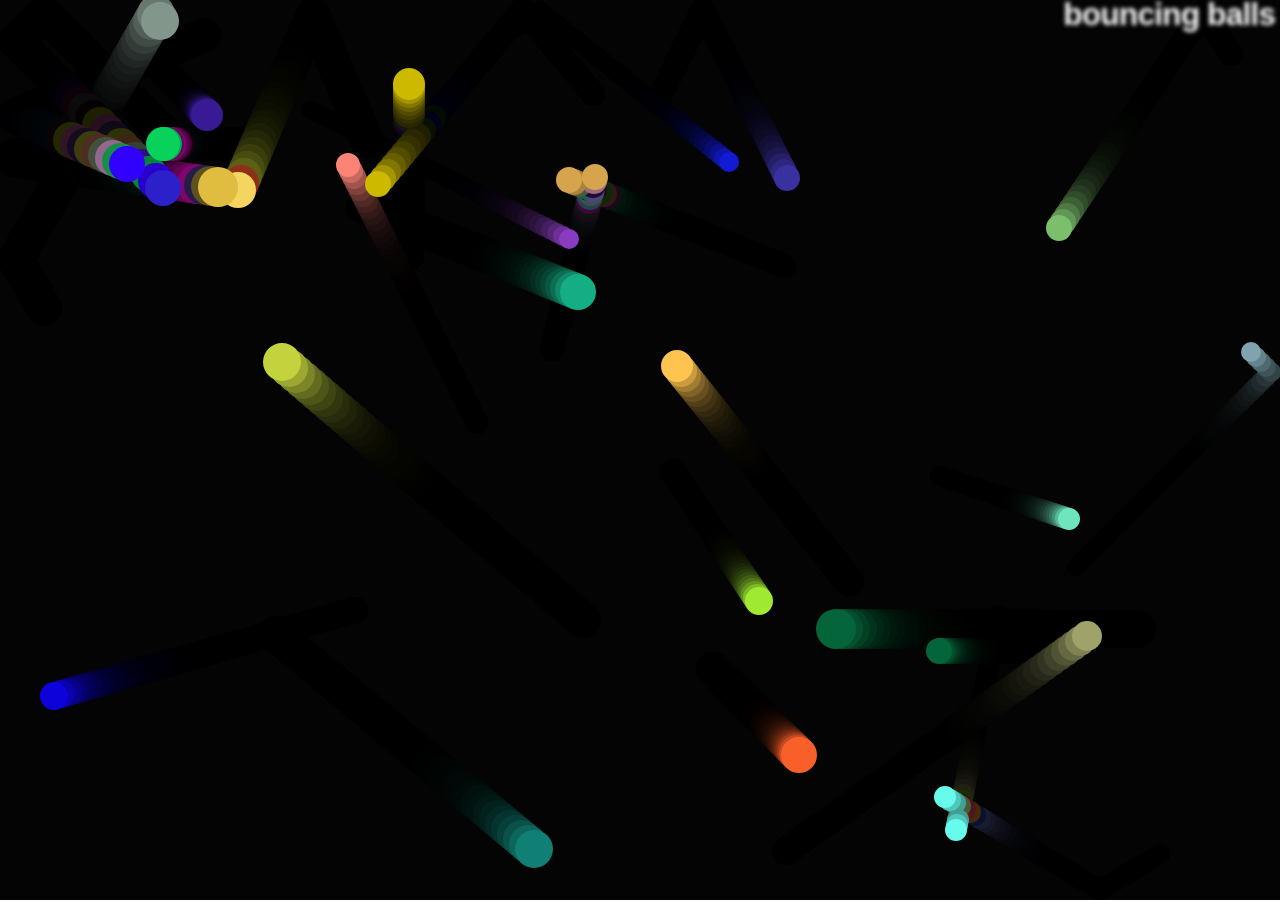
<file: 13_12_23/index.html>
<!DOCTYPE html>
<html lang="en-us">
  <head>
    <meta charset="utf-8">
    <meta name="viewport" content="width=device-width">
    <title>Bouncing balls</title>
    <link rel="stylesheet" href="style.css">
  </head>

  <body>
    <h1>bouncing balls</h1>
    <canvas></canvas>

    <script src="main.js"></script>
  </body>
</html>
</file>
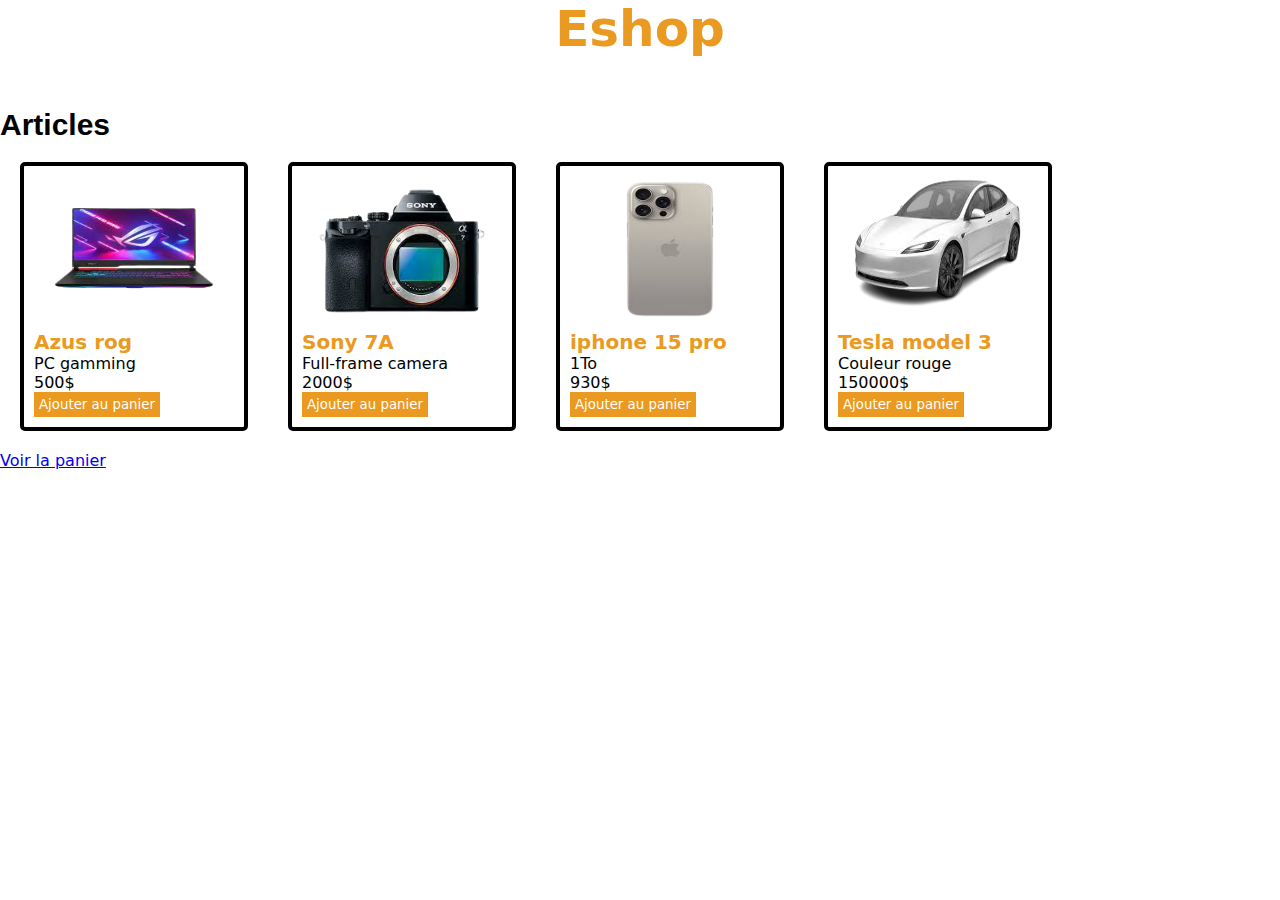
<file: Eshop/index.html>
<!DOCTYPE html>
<html lang="en">
<head>
    <meta charset="UTF-8">
    <meta name="viewport" content="width=device-width, initial-scale=1.0">
    <title>Document</title>
    <link rel="stylesheet" href="style.css">
    <script src="./assets/articles.js"></script>

</head>
<body>
    <h1>Eshop</h1>
    <div>
        <h2>Articles</h2>
        <div class="articlesList">
        </div>
    </div>
    <a href="cart.html">Voir la panier</a>
    <script>
        addedTocart=[]

        let articlesList=document.querySelector('.articlesList')
        // console.log(articles.length)
        for(i=0;i<articles.length;i++){

            let article=document.createElement('div')
            article.setAttribute('class','article')

            let name=document.createElement('p')
            name.textContent=articles[i].name
            name.setAttribute('class','articleName')

            let description=document.createElement('p')
            description.textContent=articles[i].description
            description.setAttribute('class','articleDescription')

            let price=document.createElement('p')
            price.textContent=articles[i].price+"$"
            price.setAttribute('class','articlePrice')

            let cover=document.createElement('img')
            cover.src=articles[i].cover
            cover.setAttribute('class','articleCover')

            let button=document.createElement('button')
            button.setAttribute('id',articles[i].id)
            button.addEventListener('click',(()=>{ 
            addedTocart.push(button.id)
            localStorage.setItem('toCart',addedTocart)
            console.log(localStorage.toCart)
            }
              ))
            button.textContent='Ajouter au panier'
            // button.addEventListener('click',addToCart)

            article.append(cover)
            article.append(name)
            article.append(description)
            article.append(price)
            article.append(button)
            articlesList.append(article)
        }
    </script>
</body>
</html>
</file>
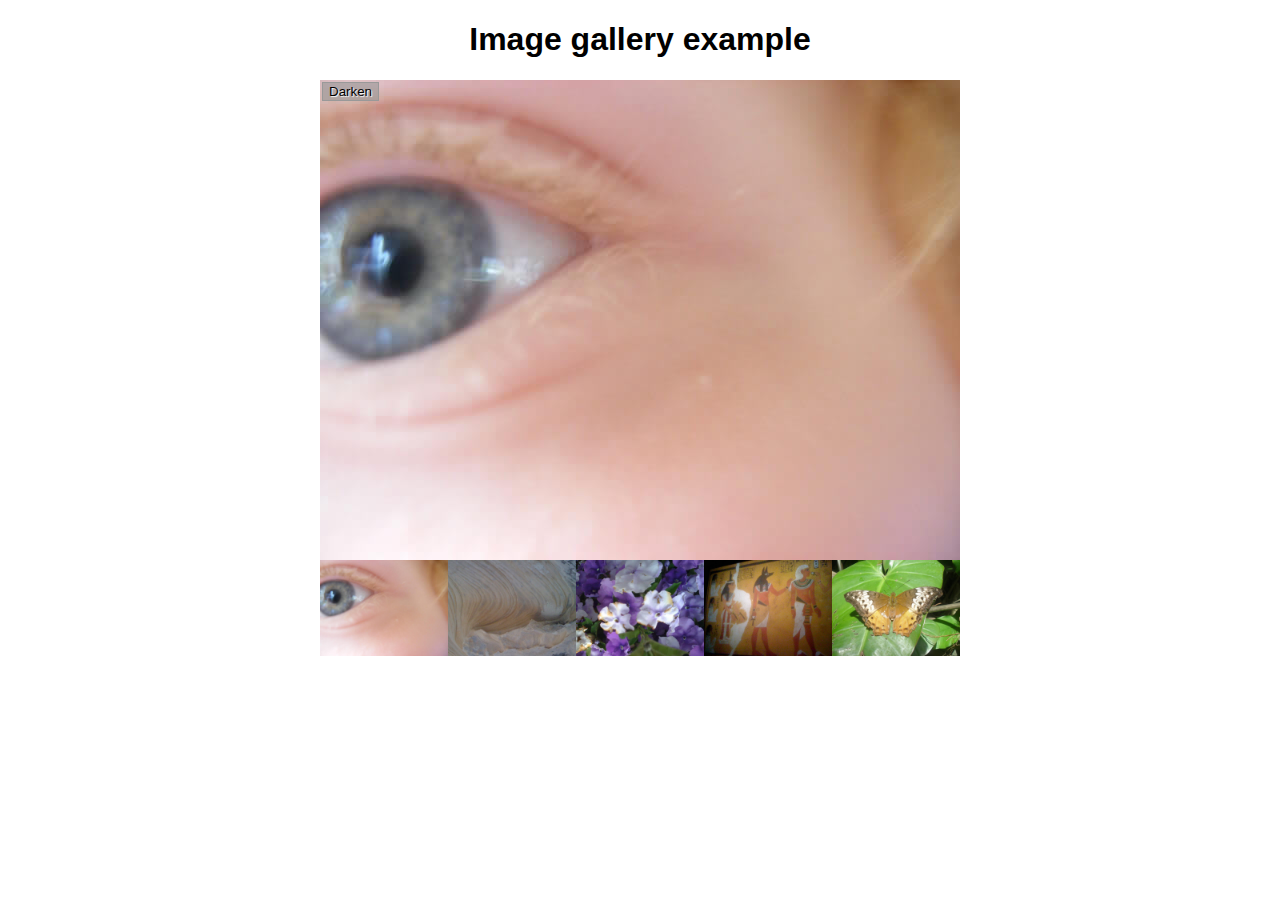
<file: gallery-start/gallery-start/index.html>
<!DOCTYPE html>
<html lang="en-us">
  <head>
    <meta charset="utf-8">

    <title>Image gallery</title>

    <link rel="stylesheet" href="style.css">
    
  </head>

  <body>
    <h1>Image gallery example</h1>

    <div class="full-img">
      <img class="displayed-img" src="images/pic1.jpg" alt="Closeup of a human eye">
      <div class="overlay"></div>
      <button class="dark">Darken</button>
    </div>

    <div class="thumb-bar">


    </div>
    <script src="main.js"></script>
  </body>
</html>
</file>
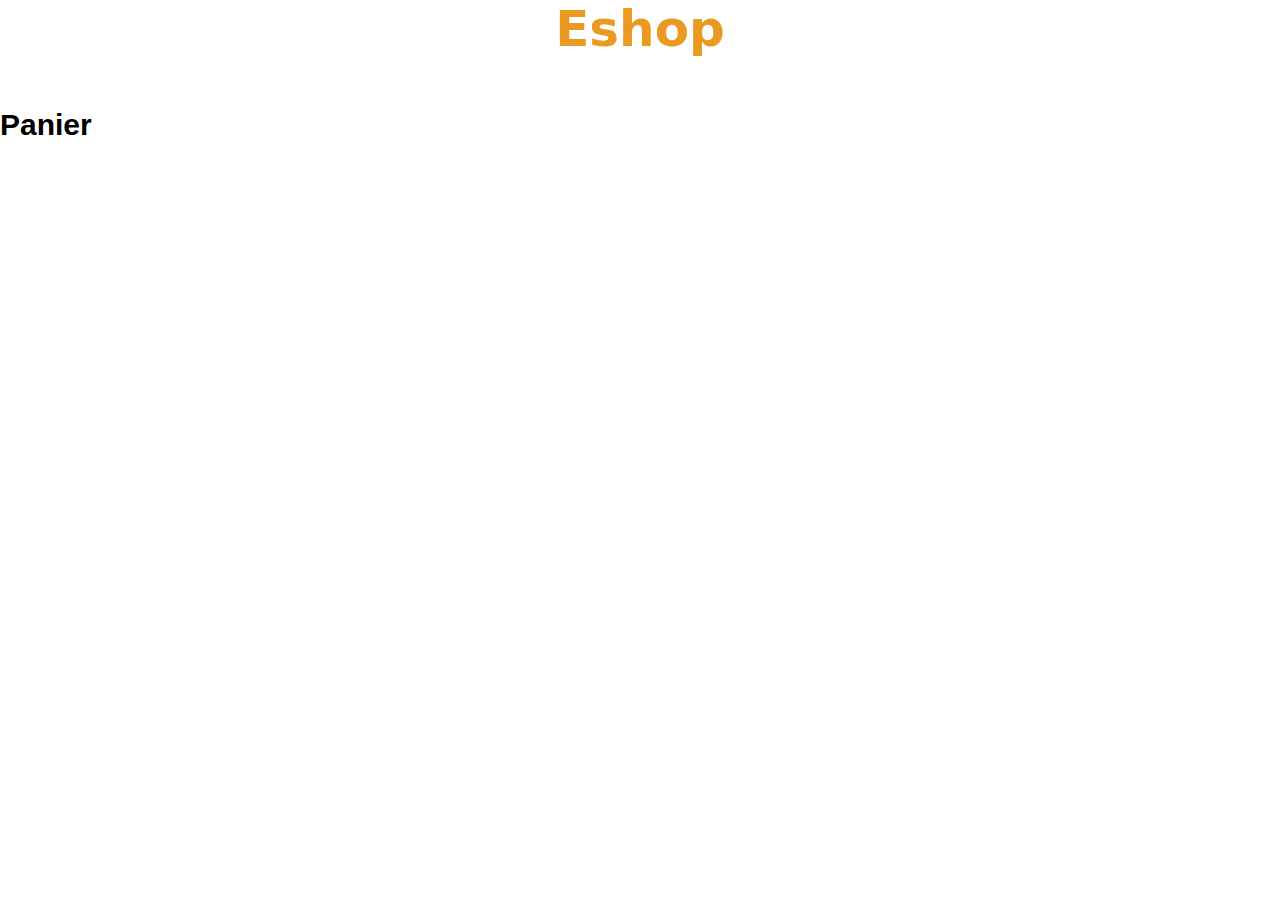
<file: Eshop/cart.html>
<!DOCTYPE html>
<html lang="en">
<head>
    <meta charset="UTF-8">
    <meta name="viewport" content="width=device-width, initial-scale=1.0">
    <title>Document</title>
    <script src="./assets/articles.js"></script>
    <link rel="stylesheet" href="style.css">
</head>
<body>
    <h1>Eshop</h1>
    <div>
        <h2>Panier</h2>
        <div class="cartList">

        </div>
    </div>
    <script>
        let cartList=document.querySelector('.cartList')
       let articlesTable=[]
        let  idInCart=localStorage.toCart.split(',')

        // Number(idInCart)
            // console.log(idInCart)

      for(i=0;i<idInCart.length;i++){
            console.log(typeof(idInCart[i]))

        for(j=0;j<articles.length;j++){
            if(articles[j].id==idInCart[i]){
                articlesTable.push(articles[j])
            }
        }
    }
   for(i=0;i<articlesTable.length;i++){
    let article=document.createElement('p')
    article.setAttribute('class','lineArticle')

    let cover=document.createElement('img')
    cover.src=articlesTable[i].cover
    
    let name=document.createElement('span')
    name.textContent=articlesTable[i].name

    let price=document.createElement('span')
    price.textContent=articlesTable[i].price

    article.append(cover)
    article.append(name)
    article.append(price)
    cartList.append(article)

   }
   
    </script>
</body>
</html>
</file>
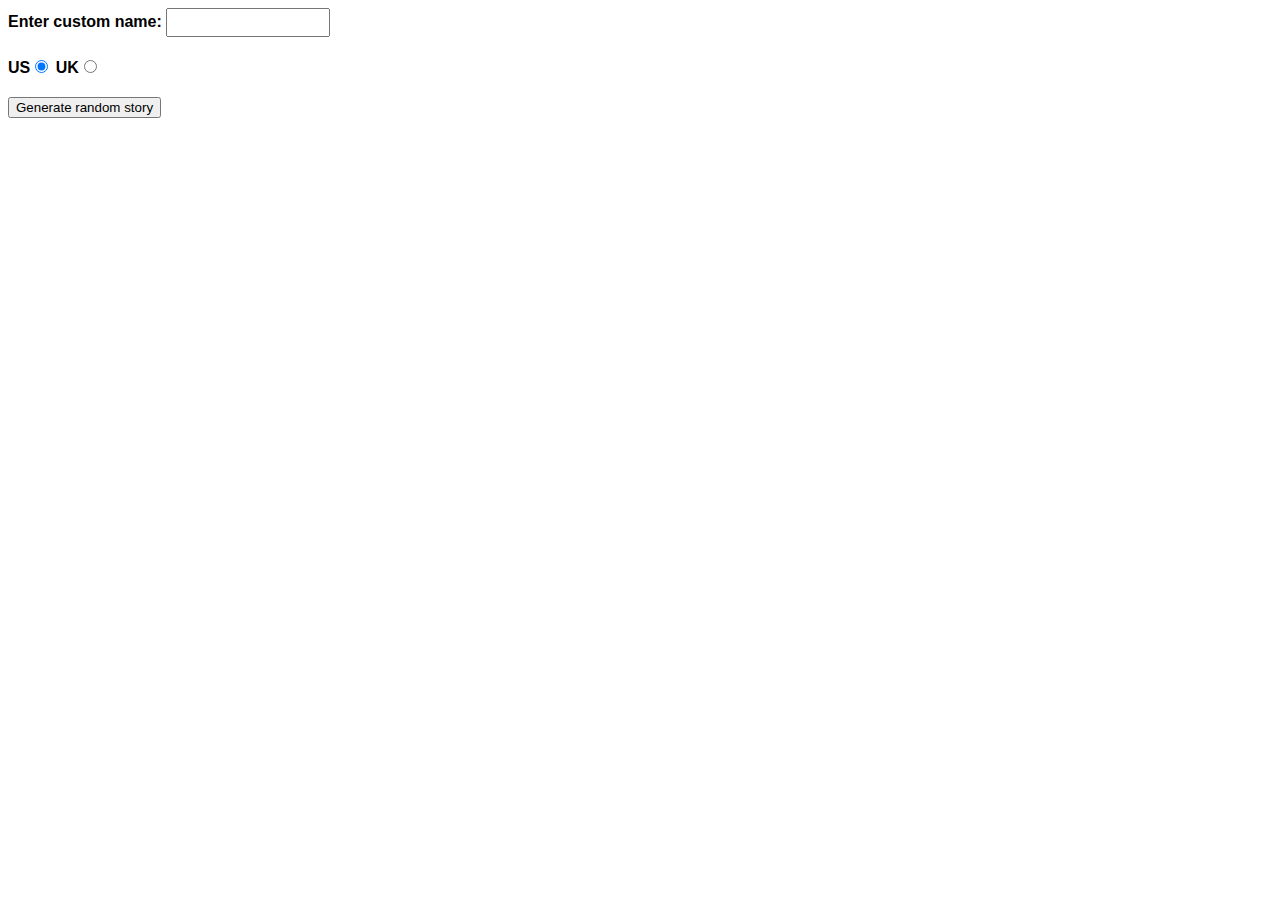
<file: GenarateurHistoireAbsurde/index .html>
<!DOCTYPE html>
<html lang="en-us">
  <head>
    <meta charset="utf-8" />
    <meta name="viewport" content="width=device-width" />

    <title>Silly story generator</title>

    <style>
      body {
        font-family: helvetica, sans-serif;
        width: 350px;
      }

      label {
        font-weight: bold;
      }

      div {
        padding-bottom: 20px;
      }

      input[type="text"] {
        padding: 5px;
        width: 150px;
      }

      p {
        background: #ffc125;
        color: #5e2612;
        padding: 10px;
        visibility: hidden;
      }
    </style>
  </head>

  <body>
    <div>
      <label for="customname">Enter custom name:</label>
      <input id="customname" type="text" placeholder="" />
    </div>
    <div>
      <label for="us">US</label
      ><input id="us" type="radio" name="ukus" value="us" checked />
      <label for="uk">UK</label
      ><input id="uk" type="radio" name="ukus" value="uk" />
    </div>
    <div>
      <button class="randomize">Generate random story</button>
    </div>
    <!-- Thanks a lot to Willy Aguirre for his help with the code for this assessment -->
    <p class="story"></p>
    <script src="main.js"></script>
  </body>
</html>
</file>
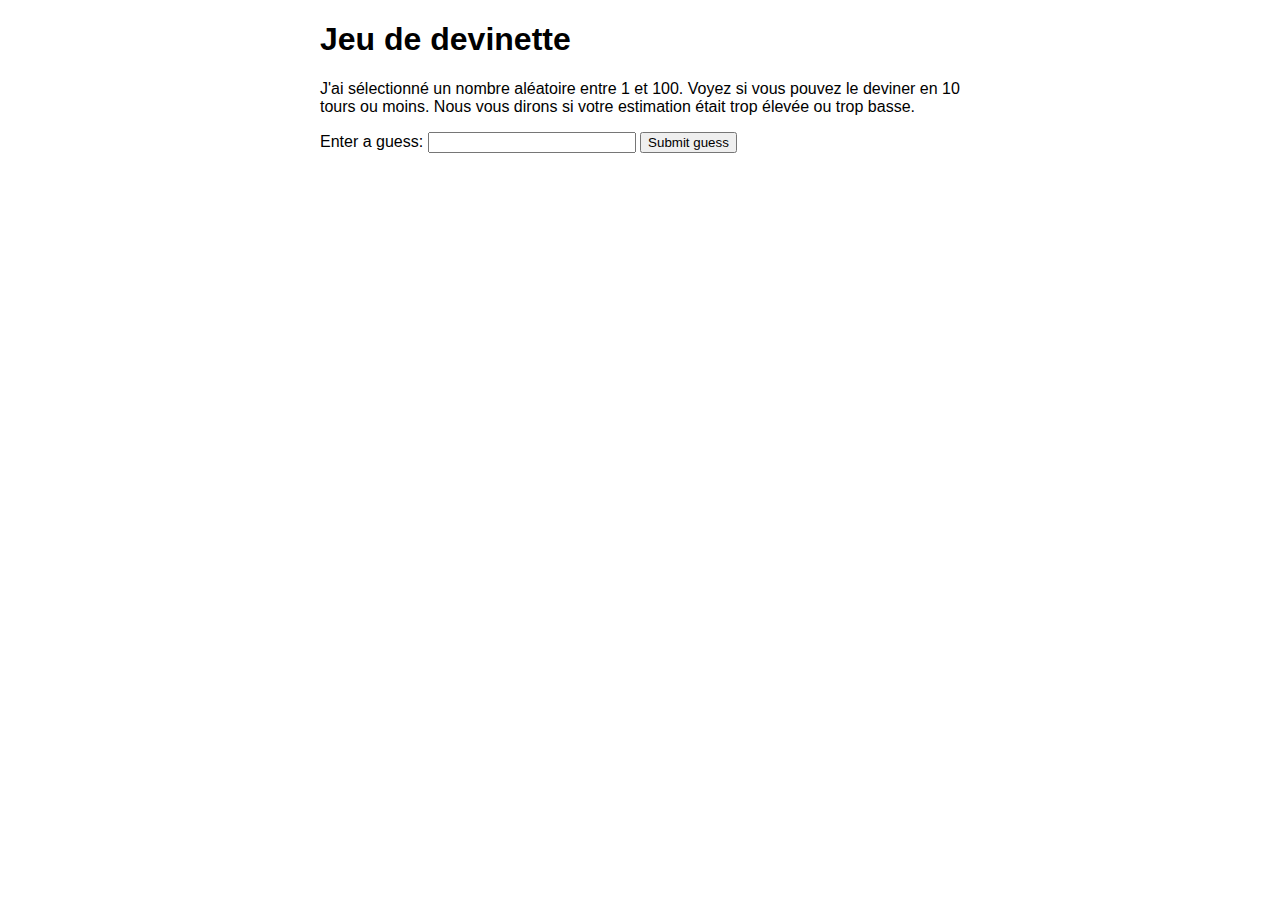
<file: GuessTheNumber/GTN.html>
<!DOCTYPE html>
<html lang="en-us">
  <head>
    <meta charset="utf-8">

    <title>Number guessing game</title>
    <link rel="stylesheet" href="style.css">
  </head>

  <body>
    <h1>Jeu de devinette</h1>

    <p>J'ai sélectionné un nombre aléatoire entre 1 et 100. Voyez si vous pouvez le deviner en 10 tours ou moins. Nous vous dirons si votre estimation était trop élevée ou trop basse.</p>

    <div class="form">
      <label for="guessField">Enter a guess: </label>
      <input type="number" min="1" max="100" required id="guessField" class="guessField">
      <input type="submit" value="Submit guess" class="guessSubmit">
    </div>

    <div class="resultParas">
      <p class="guesses"></p>
      <p class="lastResult"></p>
      <p class="lowOrHi"></p>
    </div>

    <script>
      let randomNumber
      function generateRandomNumber() {
      randomNumber=Math.floor(Math.random()*100)+1;
      console.log(randomNumber)
      }

      generateRandomNumber()
       let count=1;
       let guessField=document.querySelector('#guessField');
       let guessSubmit=document.querySelector('.guessSubmit');
       let guesses=document.querySelector('.guesses');
       let lastResult=document.querySelector('.lastResult');
       let lowOrHi=document.querySelector('.lowOrHi');
       let resultParas =document.querySelector('resultParas')
      let resetBTN=document.createElement('button')
      resetBTN.textContent='Restart'
      document.body.appendChild(resetBTN)
      resetBTN.addEventListener('click',restartGame)
      resetBTN.style.display='none'

    function setGameOver(){
      guessField.disabled=true
      guessSubmit.disabled=true
      resetBTN.style.display='block'
  }
  function restartGame (){
    guesses.textContent=''
    lowOrHi.textContent=''
    lastResult.textContent=''
    guessField.value=0
    count=1
    guessField.disabled=false
    guessSubmit.disabled=false
    generateRandomNumber()
    resetBTN.style.display='none'


  }
      function guessCheck(){
        let userGuess=Number(guessField.value)
        if(count===1){
          lastResult.textContent="Proposition précedente: "
        }
        if(userGuess===randomNumber){
          guesses.textContent='Felicitation vous avez trouvé le nombre'
          guesses.style.background='green'
          lowOrHi.textContent='Vous avez trouvé en '+ count +' essai'
          setGameOver()


        }else if(count===10){
          guesses.textContent='Fin du jeu vous avez epuisé vos 10 chances'
          lowOrHi.textContent=""
          guessField.value=0
          setGameOver()
        }else{

          guesses.textContent='Oops continuer'
          guesses.style.background='red'
          if(userGuess<randomNumber){
            lowOrHi.textContent='Le nombre '+ userGuess +' est inférieur  au  nombre mystère'
          }else{
            lowOrHi.textContent='Le nombre '+ userGuess +' est supérieur  au  nombre mystère'
          }
          lastResult.textContent+=userGuess +'  '
          count++
          guessField.value=""
          guessField.focus()
      }
    }


       guessSubmit.addEventListener('click',guessCheck)
    </script>

  </body>
</html>
</file>
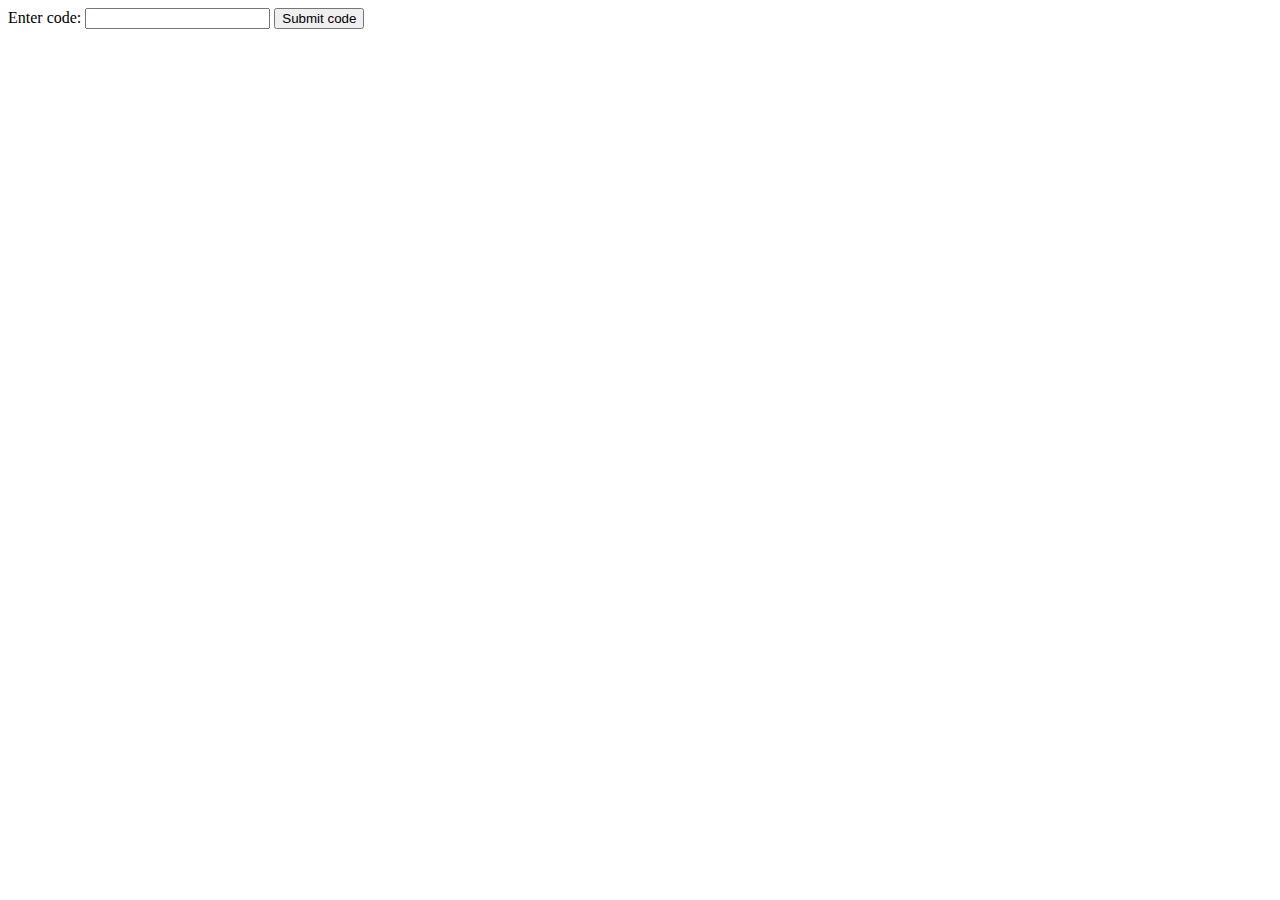
<file: POO/exemple1.html>
<!DOCTYPE html>
<html lang="en-us">
  <head>
    <meta charset="utf-8">
    <meta name="viewport" content="width=device-width">
    <title>Object-oriented JavaScript inheritance</title>
  </head>

  <body>
    <div>
      <label for="jscode">Enter code:</label>
      <input type="text" id="jscode">
      <button>Submit code</button>
    </div>

    <p></p>
  </body>

    <script>
      const input = document.querySelector('input');
      const btn = document.querySelector('button');
      const para = document.querySelector('p');

      btn.onclick = function() {
        const code = input.value;
        para.textContent = eval(code);
      }

      function Person(first, last, age, gender, interests) {
        this.name = {
          first,
          last
        };
        this.age = age;
        this.gender = gender;
        this.interests = interests;
      };

      Person.prototype.bio = function() {
        // First define a string, and make it equal to the part of
        // the bio that we know will always be the same.
        let string = this.name.first + ' ' + this.name.last + ' is ' + this.age + ' years old. ';
        // define a variable that will contain the pronoun part of
        // the second sentence
        let pronoun;

        // check what the value of gender is, and set pronoun
        // to an appropriate value in each case
        if(this.gender === 'male' || this.gender === 'Male' || this.gender === 'm' || this.gender === 'M') {
          pronoun = 'He likes ';
        } else if(this.gender === 'female' || this.gender === 'Female' || this.gender === 'f' || this.gender === 'F') {
          pronoun = 'She likes ';
        } else {
          pronoun = 'They like ';
        }

        // add the pronoun string on to the end of the main string
        string += pronoun;

        // use another conditional to structure the last part of the
        // second sentence depending on whether the number of interests
        // is 1, 2, or 3
        if(this.interests.length === 1) {
          string += this.interests[0] + '.';
        } else if(this.interests.length === 2) {
          string += this.interests[0] + ' and ' + this.interests[1] + '.';
        } else {
          // if there are more than 2 interests, we loop through them
          // all, adding each one to the main string followed by a comma,
          // except for the last one, which needs an and & a full stop
          for(let i = 0; i < this.interests.length; i++) {
            if(i === this.interests.length - 1) {
              string += 'and ' + this.interests[i] + '.';
            } else {
              string += this.interests[i] + ', ';
            }
          }
        }

        // finally, with the string built, we alert() it
        alert(string);
      };

      Person.prototype.greeting = function() {
        alert('Hi! I\'m ' + this.name.first + '.');
      };

      Person.prototype.farewell = function() {
        alert(this.name.first + ' has left the building. Bye for now!');
      }

      let person1 = new Person('Tammi', 'Smith', 17, 'female', ['music', 'skiing', 'kickboxing']);

      function Prof(first,last,age,gender,interests,matiere) {
        Person.call(this,first,last,age,gender,interests)
        this.matiere=matiere
        
      }
      Prof.prototype = Object.create(Person.prototype);
      Prof.prototype.constructor = Prof;
      Prof.prototype.saluer = function () {
  var prefix;

  if (
    this.genre === "mâle" ||
    this.genre === "Mâle" ||
    this.genre === "m" ||
    this.genre === "M"
  ) {
    prefix = "M.";
  } else if (
    this.genre === "femelle" ||
    this.genre === "Femelle" ||
    this.genre === "f" ||
    this.genre === "F"
  ) {
    prefix = "Mme";
  } else {
    prefix = "";
  }

  alert(
    "Bonjour. Mon nom est " +
      prefix +
      " " +
      this.name.first +
      ", et j'enseigne " +
      this.matiere +
      ".",
  );
};

function Etudiant(first,last,gender,interests,year){
    Person.call(this,first,last,gender,interests)
    this.year=year
}
Etudiant.prototype=Object.create(Person.prototype)
Etudiant.prototype.saluer=function(){
    alert("Hi i'm "+this.name.first+" and i'm in " +this.year+" years" )
}



    </script>
</html>
</file>
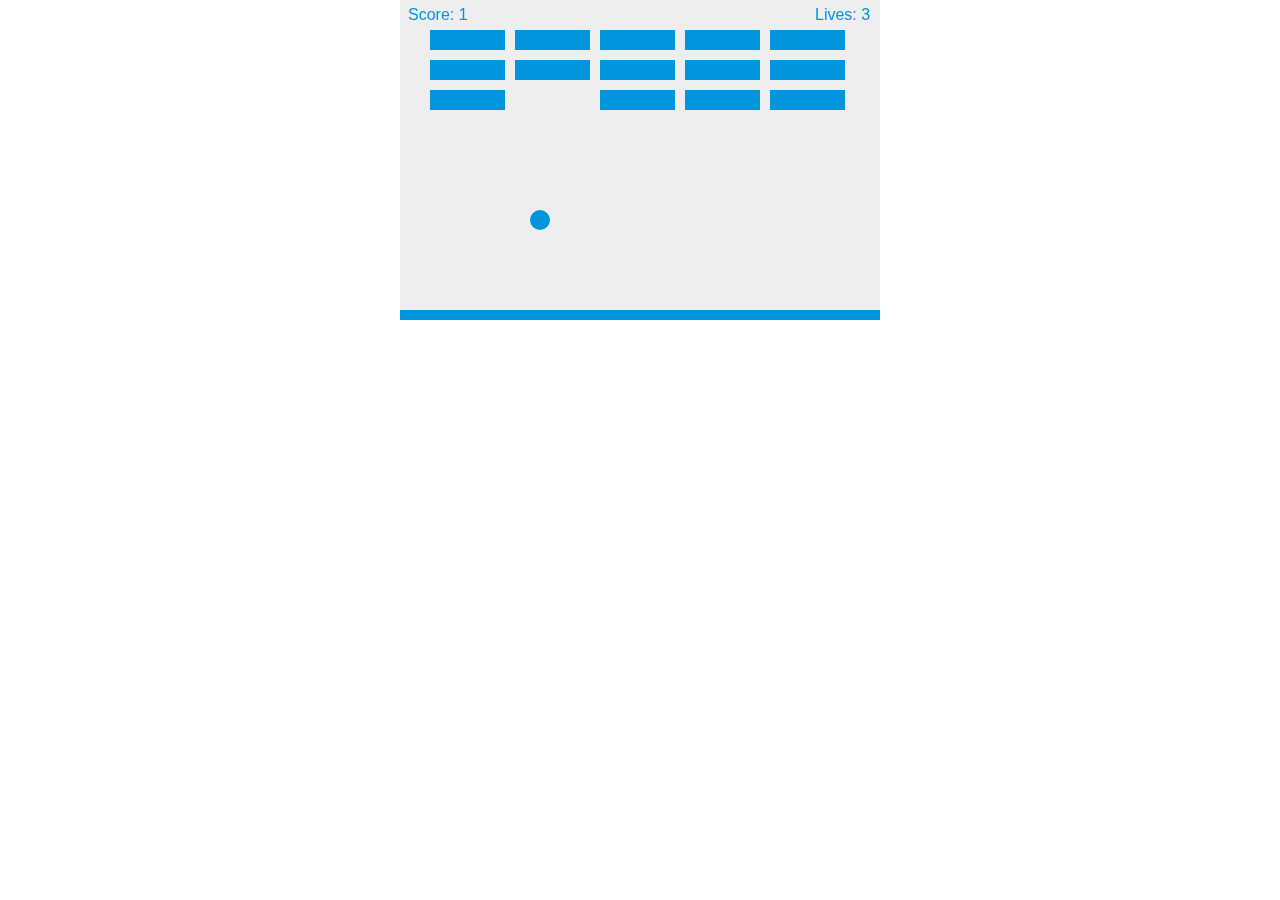
<file: POO/jeu.html>
<!DOCTYPE html>
<html>
<head>
    <meta charset="utf-8" />
    <title>Gamedev Canvas Workshop - lesson 10: finishing up</title>
    <style>* { padding: 0; margin: 0; } canvas { background: #eee; display: block; margin: 0 auto; }</style>
</head>
<body>

<canvas id="myCanvas" width="480" height="320"></canvas>

<script>
    var canvas = document.getElementById("myCanvas");
    var ctx = canvas.getContext("2d");
    var ballRadius = 10;
    var x = canvas.width/2;
    var y = canvas.height-30;
    var dx = 50;
    var dy = -7;
    var paddleHeight = 10;
    var paddleWidth = 3000;
    var paddleX = (canvas.width-paddleWidth)/2;
    var rightPressed = false;
    var leftPressed = false;
    var brickRowCount = 5;
    var brickColumnCount = 3;
    var brickWidth = 75;
    var brickHeight = 20;
    var brickPadding = 10;
    var brickOffsetTop = 30;
    var brickOffsetLeft = 30;
    var score = 0;
    var lives = 3;

    var bricks = [];
    for(var c=0; c<brickColumnCount; c++) {
        bricks[c] = [];
        for(var r=0; r<brickRowCount; r++) {
            bricks[c][r] = { x: 0, y: 0, status: 1 };
        }
    }

    document.addEventListener("keydown", keyDownHandler, false);
    document.addEventListener("keyup", keyUpHandler, false);
    document.addEventListener("mousemove", mouseMoveHandler, false);

    function keyDownHandler(e) {
        if(e.code  == "ArrowRight") {
            rightPressed = true;
        }
        else if(e.code == 'ArrowLeft') {
            leftPressed = true;
        }
    }
    function keyUpHandler(e) {
        if(e.code == 'ArrowRight') {
            rightPressed = false;
        }
        else if(e.code == 'ArrowLeft') {
            leftPressed = false;
        }
    }
    function mouseMoveHandler(e) {
        var relativeX = e.clientX - canvas.offsetLeft;
        if(relativeX > 0 && relativeX < canvas.width) {
            paddleX = relativeX - paddleWidth/2;
        }
    }
    function collisionDetection() {
        for(var c=0; c<brickColumnCount; c++) {
            for(var r=0; r<brickRowCount; r++) {
                var b = bricks[c][r];
                if(b.status == 1) {
                    if(x > b.x && x < b.x+brickWidth && y > b.y && y < b.y+brickHeight) {
                        dy = -dy;
                        b.status = 0;
                        score++;
                        if(score == brickRowCount*brickColumnCount) {
                            alert("YOU WIN, CONGRATS!");
                            document.location.reload();
                        }
                    }
                }
            }
        }
    }

    function drawBall() {
        ctx.beginPath();
        ctx.arc(x, y, ballRadius, 0, Math.PI*2);
        ctx.fillStyle = "#0095DD";
        ctx.fill();
        ctx.closePath();
    }
    function drawPaddle() {
        ctx.beginPath();
        ctx.rect(paddleX, canvas.height-paddleHeight, paddleWidth, paddleHeight);
        ctx.fillStyle = "#0095DD";
        ctx.fill();
        ctx.closePath();
    }
    function drawBricks() {
        for(var c=0; c<brickColumnCount; c++) {
            for(var r=0; r<brickRowCount; r++) {
                if(bricks[c][r].status == 1) {
                    var brickX = (r*(brickWidth+brickPadding))+brickOffsetLeft;
                    var brickY = (c*(brickHeight+brickPadding))+brickOffsetTop;
                    bricks[c][r].x = brickX;
                    bricks[c][r].y = brickY;
                    ctx.beginPath();
                    ctx.rect(brickX, brickY, brickWidth, brickHeight);
                    ctx.fillStyle = "#0095DD";
                    ctx.fill();
                    ctx.closePath();
                }
            }
        }
    }
    function drawScore() {
        ctx.font = "16px Arial";
        ctx.fillStyle = "#0095DD";
        ctx.fillText("Score: "+score, 8, 20);
    }
    function drawLives() {
        ctx.font = "16px Arial";
        ctx.fillStyle = "#0095DD";
        ctx.fillText("Lives: "+lives, canvas.width-65, 20);
    }

    function draw() {
        ctx.clearRect(0, 0, canvas.width, canvas.height);
        drawBricks();
        drawBall();
        drawPaddle();
        drawScore();
        drawLives();
        collisionDetection();

        if(x + dx > canvas.width-ballRadius || x + dx < ballRadius) {
            dx = -dx;
        }
        if(y + dy < ballRadius) {
            dy = -dy;
        }
        else if(y + dy > canvas.height-ballRadius) {
            if(x > paddleX && x < paddleX + paddleWidth) {
                dy = -dy;
            }
            else {
                lives--;
                if(!lives) {
                    alert("GAME OVER");
                    document.location.reload();
                }
                else {
                    x = canvas.width/2;
                    y = canvas.height-30;
                    dx = 2;
                    dy = -2;
                    paddleX = (canvas.width-paddleWidth)/2;
                }
            }
        }

        if(rightPressed && paddleX < canvas.width-paddleWidth) {
            paddleX += 7;
        }
        else if(leftPressed && paddleX > 0) {
            paddleX -= 7;
        }

        x += dx;
        y += dy;
        requestAnimationFrame(draw);
    }

    draw();
</script>

</body>
</html>
</file>
<file: 13_12_23/style.css>
html, body {
    margin: 0;
  }
  
  html {
    font-family: 'Helvetica Neue', Helvetica, Arial, sans-serif;
    height: 100%;
  }
  
  body {
    overflow: hidden;
    height: inherit;
  }
  
  h1 {
    font-size: 2rem;
    letter-spacing: -1px;
    position: absolute;
    margin: 0;
    top: -4px;
    right: 5px;
  
    color: transparent;
    text-shadow: 0 0 4px white;
  }
</file>
<file: Eshop/style.css>
*{
    padding: 0;
    margin: 0;
    font-family: system-ui, -apple-system, BlinkMacSystemFont, 'Segoe UI', Roboto, Oxygen, Ubuntu, Cantarell, 'Open Sans', 'Helvetica Neue', sans-serif;
}
body{
    background-color: white;
}
h1{
    font-size: 50px;
    color: #EA9921;
    text-align: center;
    margin-bottom: 50px;
}
h2{
    font-size: 30px;
    color: black;
    font-family: 'Gill Sans', 'Gill Sans MT', Calibri, 'Trebuchet MS', sans-serif;
}
.article{
    margin: 20px;
    border: solid 4px;
    padding: 10px;
    border-radius: 5px;
}
.articlesList{
    display: flex;
    flex-wrap: wrap;
    margin: auto;
    width: 1300px;
}
.articleName{
    font-weight: bold;
    color: #EA9921;
    font-size: 20px;
}
.articleCover{
    width: 200px;
    height: 150px;
}
button{
    color: white;
    outline: none;
    cursor: pointer;
    background-color:#EA9921;
    padding: 5px;
    border: none;
}
span{
    margin: 10px;
}
.lineArticle{
    justify-content: space-between;
    align-items: center;
    text-align: center;
}
.lineArticle img{
    width: 50px;
}
</file>
<file: gallery-start/gallery-start/style.css>
h1 {
  font-family: helvetica, arial, sans-serif;
  text-align: center;
}

body {
  width: 640px;
  margin: 0 auto;
}

.full-img {
  position: relative;
  display: block;
  width: 640px;
  height: 480px;
}

.overlay {
  position: absolute;
  top: 0;
  left: 0;
  width: 640px;
  height: 480px;
  background-color: rgba(0,0,0,0);
}

button {
  border: 0;
  background: rgba(150,150,150,0.6);
  text-shadow: 1px 1px 1px white;
  border: 1px solid #999;
  position: absolute;
  cursor: pointer;
  top: 2px;
  left: 2px;
}

.thumb-bar img {
  display: block;
  width: 20%;
  float: left;
  cursor: pointer;
}
</file>
<file: GuessTheNumber/style.css>
html {
        font-family: sans-serif;
      }

      body {
        width: 50%;
        max-width: 800px;
        min-width: 480px;
        margin: 0 auto;
      }
      
      .form input[type="number"] {
        width: 200px;
      }

      .lastResult {
        color: blueviolet;
        padding: 3px;
      }
</file>
